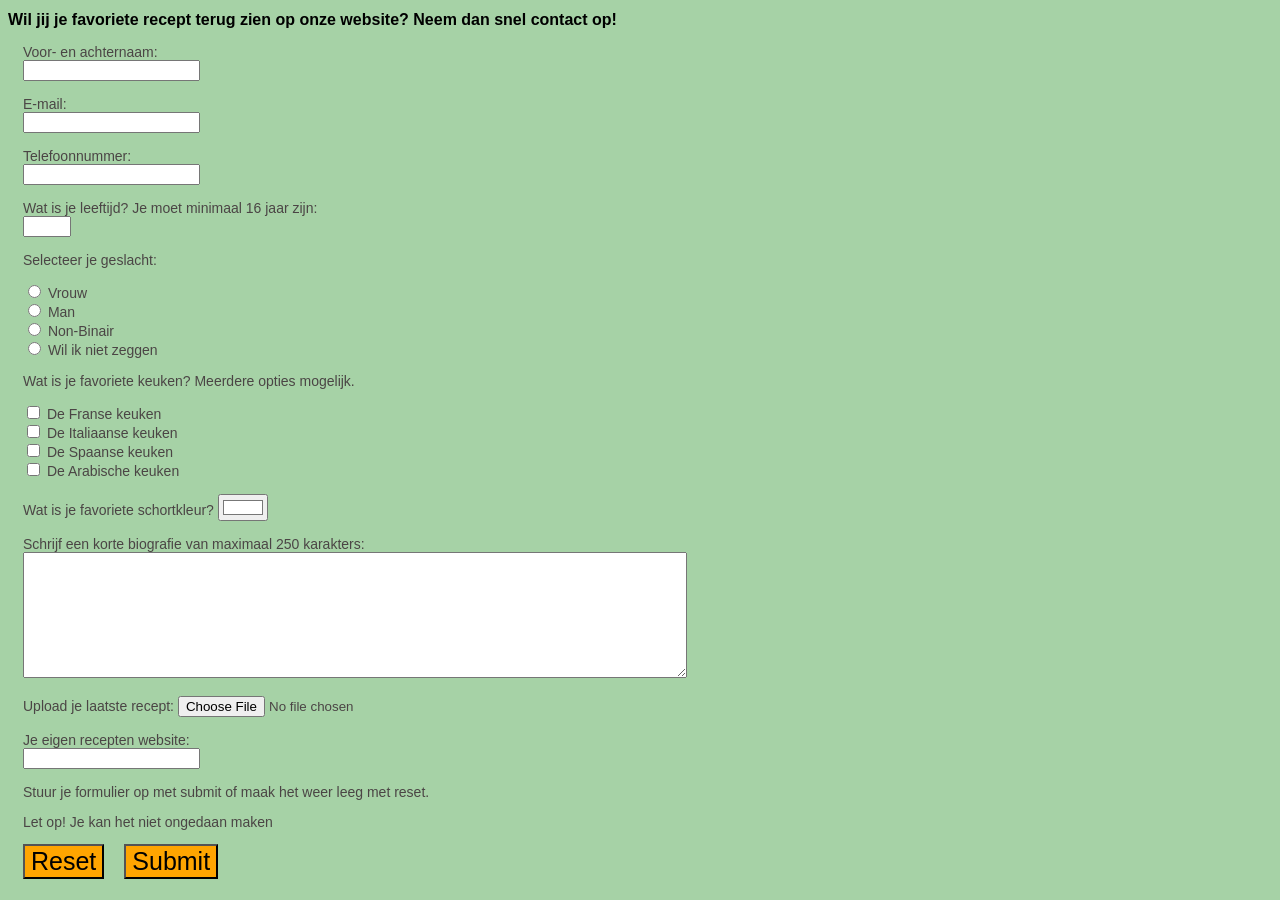
<file: index.html>
<!DOCTYPE html>
<html lang="en">

<head>
    <meta charset="UTF-8">
    <meta http-equiv="X-UA-Compatible" content="IE=edge">
    <meta name="viewport" content="width=device-width, initial-scale=1.0">
    <link rel="stylesheet" href="style.css">
    <title>Meld je recept aan</title>
</head>

<body>
    <h1>Wil jij je favoriete recept terug zien op onze website? Neem dan snel contact op!</h1>
    <form class="form" name="recepten" method="POST" data-netlify="true">
        <div>
            <label for="name">Voor- en achternaam: </label><br>
            <input type="text" id="name" name="name"><br>
        </div>
        <div>
            <label for="email">E-mail: </label><br>
            <input type="email" id="email" name="email"><br>
        </div>
        <div>
            <label for="phone">Telefoonnummer: </label><br>
            <input type="tel" id="phone" name="phone" pattern="[0-9]{10}"><br>
        </div>
        <div>
            <label for="age">Wat is je leeftijd? Je moet minimaal 16 jaar zijn:</label><br>
            <input type="number" id="age" name="age" min="16" max="99"><br>
        </div>
        <div>
            <p>Selecteer je geslacht:</p>
            <input type="radio" id="Vrouw" name="gender" value="Vrouw">
            <label for="Vrouw">Vrouw</label><br>
            <input type="radio" id="Man" name="gender" value="Man">
            <label for="Man">Man</label><br>
            <input type="radio" id="non-binair" name="gender" value="non-binair">
            <label for="non-binair">Non-Binair</label><br>
            <input type="radio" id="Geen" name="gender" value="Geen">
            <label for="Geen">Wil ik niet zeggen</label><br>
        </div>
        <div>
            <p>Wat is je favoriete keuken? Meerdere opties mogelijk.</p>
            <input type="checkbox" id="Frans" name="cuisine" value="Frans">
            <label for="Frans">De Franse keuken</label><br>
            <input type="checkbox" id="Italiaans" name="cuisine" value="Italiaans">
            <label for="Frans">De Italiaanse keuken</label><br>
            <input type="checkbox" id="Spaans" name="cuisine" value="Spaans">
            <label for="Spaans">De Spaanse keuken</label><br>
            <input type="checkbox" id="Arabisch" name="cuisine" value="Arabisch">
            <label for="Frans">De Arabische keuken</label><br>
        </div>
        <div>
            <label for="color">Wat is je favoriete schortkleur?</label>
            <input type="color" id="color" name="color" value="#ffffff"><br>
        </div>
        <div>
            <label for="bio">Schrijf een korte biografie van maximaal 250 karakters:</label><br>
            <textarea max="250" id="bio" name="bio" rows="8" cols="80"></textarea><br>
        </div>
        <div>
            <label for="recept">Upload je laatste recept:</label>
            <input type="file" id="recept" name="recept"><br>
        </div>
        <div>
            <label for="website">Je eigen recepten website:</label><br>
            <input type="url" id="website" name="website"><br>
        </div>
        <div>
            <p>Stuur je formulier op met submit of maak het weer leeg met reset.</p>
            <p>Let op! Je kan het niet ongedaan maken</p>
            <input class="input" type="reset"><input class="input" type="submit">
        </div>
    </form>
</body>

</html>
</file>
<file: style.css>
body{
    background-color: rgba(0, 128, 0, 0.349);
}

h1{
    font-family: Arial, Helvetica, sans-serif;
    font-size: medium;
}
div{
    font-family: 'Lucida Sans', 'Lucida Sans Regular', 'Lucida Grande', 'Lucida Sans Unicode', Geneva, Verdana, sans-serif;
    font-size: 14px;
    color: rgb(75, 69, 69);
    margin: 15px;

}
.input{
    background-color: orange;
    color:black;
    font-size: 25px;
    margin-right: 20px;
}
</file>
